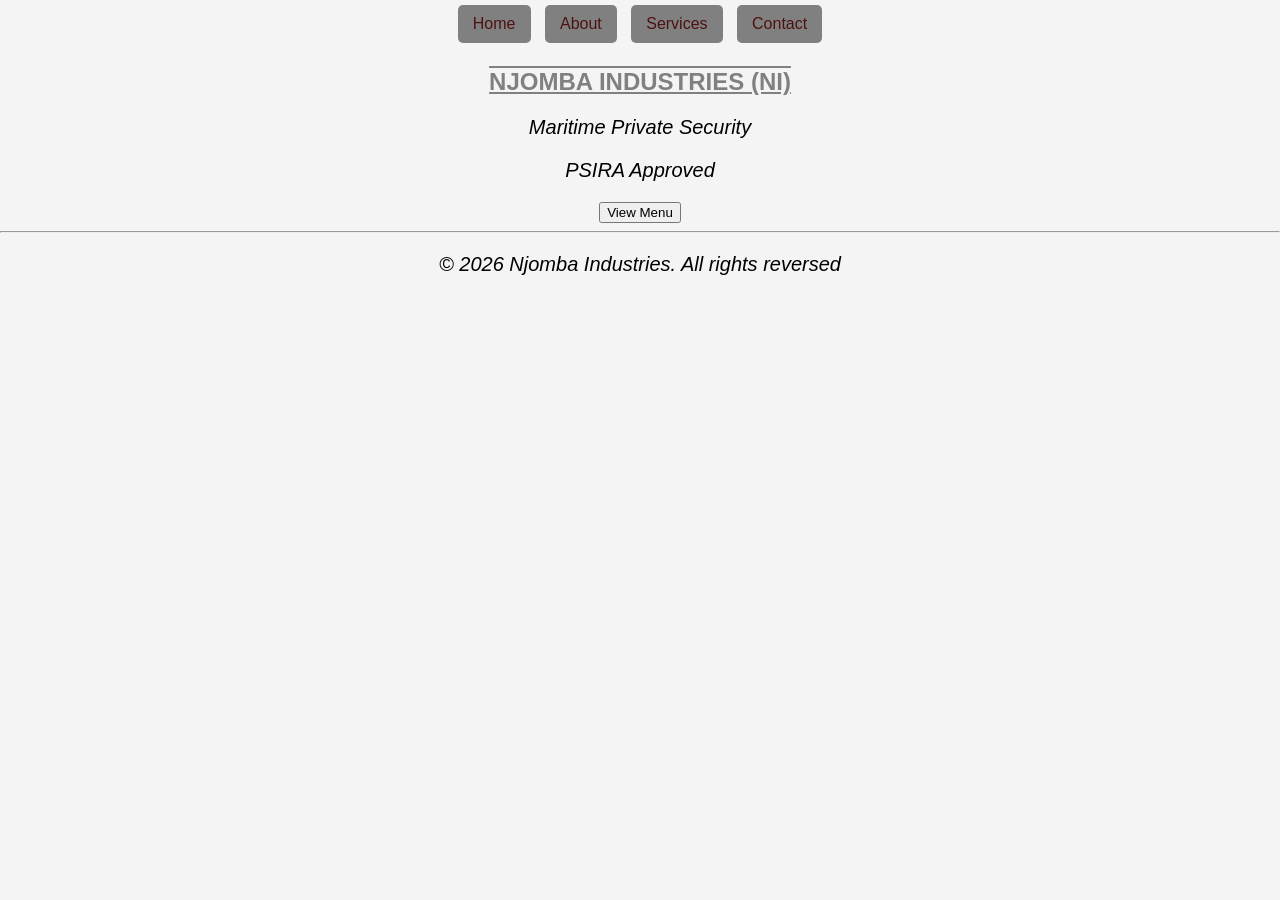
<file: Index.html>
<!DOCTYPE html>
 <html lang="en">
 <head>
    <meta charset="UTF-8">
    <meta name="viewport" content="width=device-width, initial-scale=1.0">
    <title>NJOMBA INDUSTRIES</title>
    <Link rel="stylesheet" href="./css/style.css"
</head>
<body>
    <header>
<nav> 
     <center>
<a href="./index.html">Home</a>
<a href="./pages/about.html">About</a>
<a href="./pages/services.html">Services</a>
<a href="./pages/contact.html">Contact</a>



</center>

</nav>
</header>
<main>
<section>
       <center>
        <h1><b>NJOMBA INDUSTRIES (NI) </b></h1>
        <p>Maritime Private Security</p>
        <p>PSIRA Approved</p>


        <button>View Menu</button>
         </center>
      </section>
      
      </main>
   <footer>
    <hr>

<p>&copy; 2026 Njomba Industries. All rights reversed</p>
   </footer>
</body>
</file>
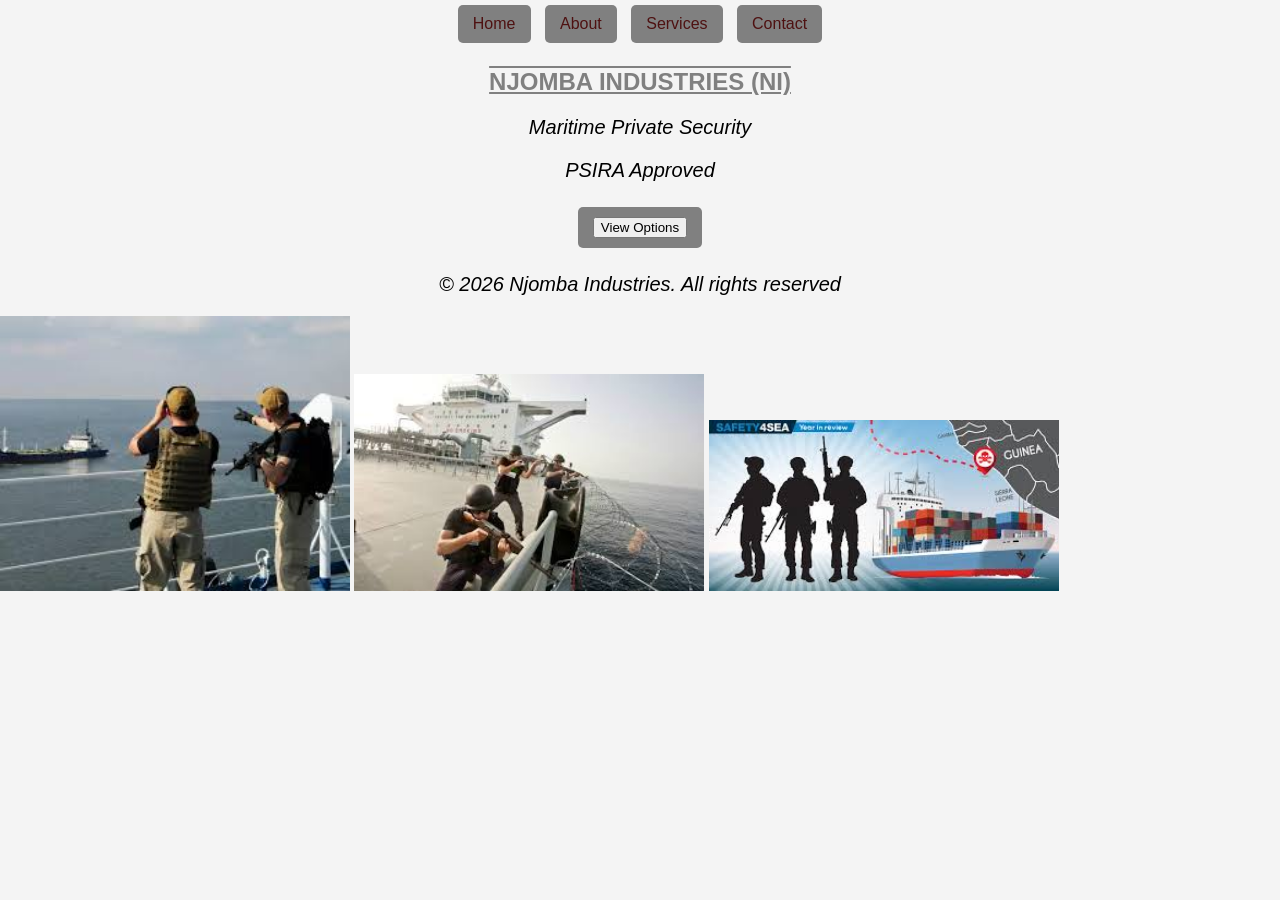
<file: index.html>
<!DOCTYPE html>
 <html lang="en">
 <head>
    <meta charset="UTF-8">
    <meta name="viewport" content="width=device-width, initial-scale=1.0">
    <title>NJOMBA INDUSTRIES</title>
    <Link rel="stylesheet" href="./css/style.css"
</head>
<body>
    <header>
<nav> 
     <center>
<a href="./index.html">Home</a>
<a href="./pages/about.html">About</a>
<a href="./pages/services.html">Services</a>
<a href="./pages/contact.html">Contact</a>



</center>

</nav>
</header>
<main>
<section>
       <center>
        <h1><b>NJOMBA INDUSTRIES (NI) </b></h1>
        <p>Maritime Private Security</p>
        <p>PSIRA Approved</p>

<a href="./pages/services.html">
   <button> View Options</button>
</a>
      
         </center>
      </section>
      
      </main>
   <footer>

<p>&copy; 2026 Njomba Industries. All rights reserved</p>

<img src="images/sec 1.jpg" alt="sec 1" width="350">
<img src="images/sec 2.jpg" alt="sec 2" width="350">
<img src="images/sec 3.jpg" alt="sec 3" width="350">

   </footer>
      </body>
</file>
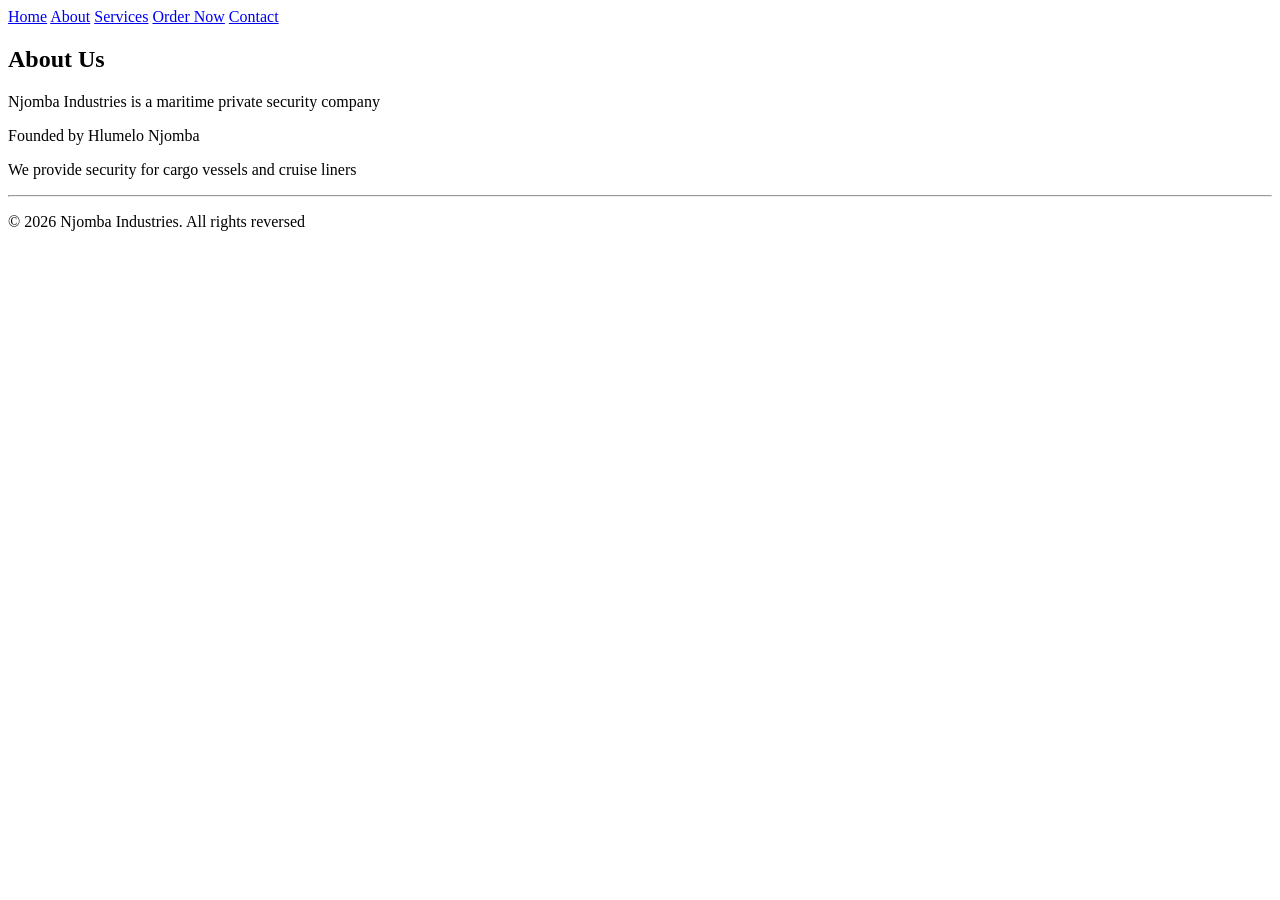
<file: about.html>
<!DOCTYPE html>
<html lang="en">
<head>
    <meta charset="UTF-8">
    <meta name="viewport" content="width=device-width, initial-scale=1.0">
    <title>Njomba Industries</title>
</head>
<body>
    <header>
<nav>
<a href="index.html">Home</a>
<a href="about.html">About</a>
<a href="services.html">Services</a>
<a href="order now.html">Order Now</a>
<a href="contact.html">Contact</a>

</nav>
</header>
<main>
      <section>
       <h2>About Us</h2>
        <p>Njomba Industries is a maritime private security company</p>
        <p>Founded by Hlumelo Njomba</p>
        <p>We provide security for cargo vessels and cruise liners</p>
        </section>

      </section>

      </main>
   <footer>
    <hr>

<p>&copy; 2026 Njomba Industries. All rights reversed</p>
   </footer>
</body>
</file>
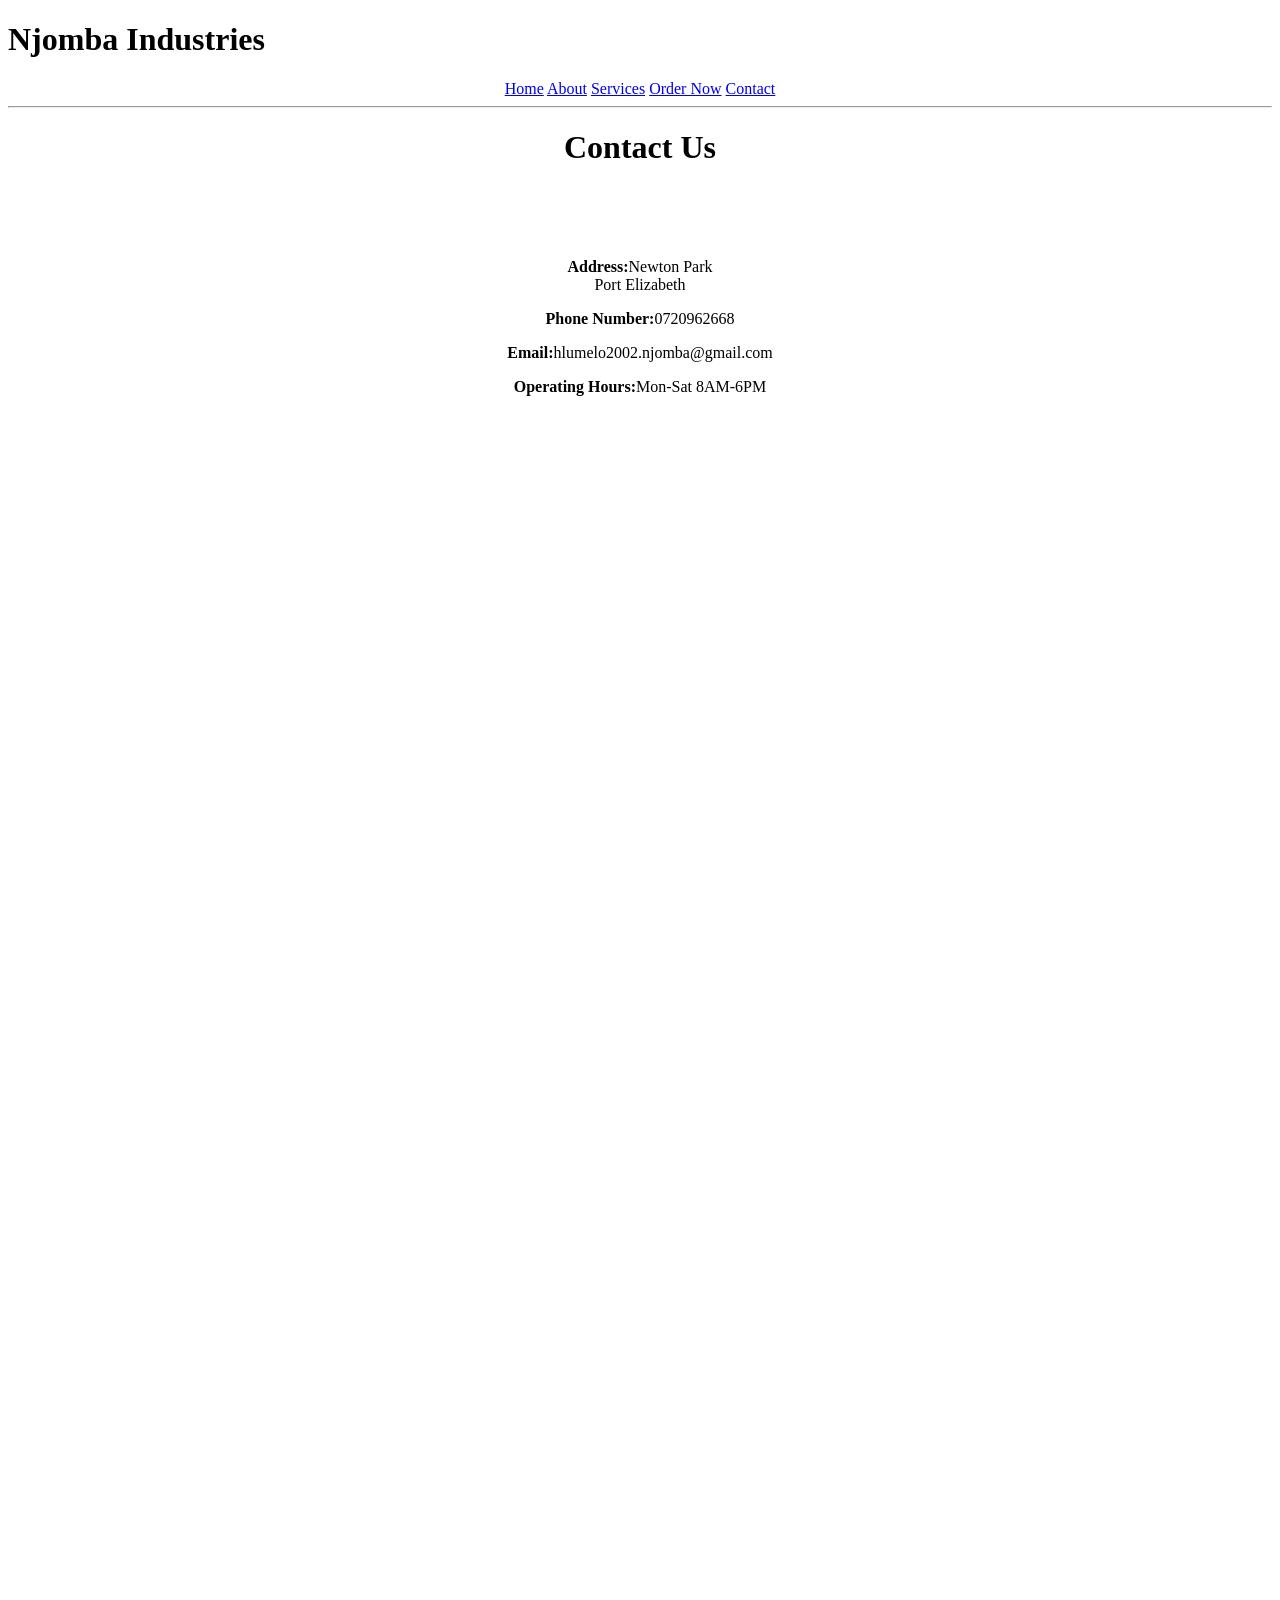
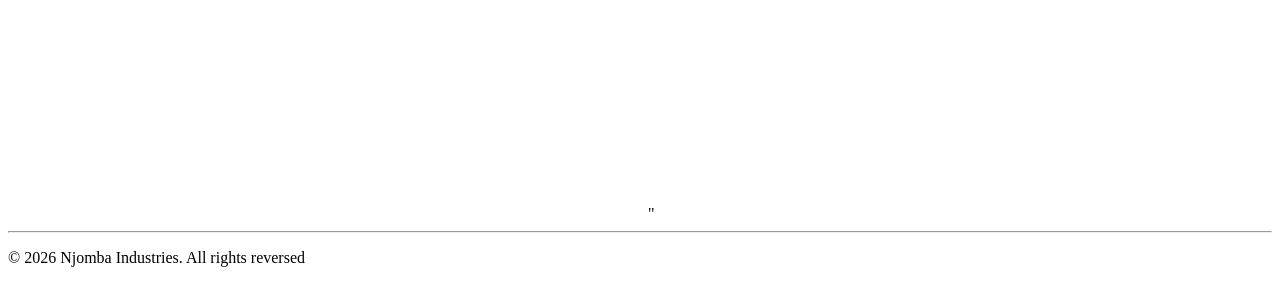
<file: contact.html>
<!DOCTYPE html>
 <html lang="en">
 <head>
 <meta charset="UTF-8">
    <meta name="viewport" content="width=device-width, initial-scale=1.0">
    <title>Contact</title>
</head>
<body>
    <header>
<h1><b>Njomba Industries</b></h1>
<main>
    <center> 
<nav>
<a href="index.html">Home</a>
<a href="about.html">About</a>
<a href="services.html">Services</a>
<a href="order now.html">Order Now</a>
<a href="contact.html">Contact</a>
<hr>
</nav>
</center>
<center><h1>Contact Us</h1></center>
<br>
<br>
<br>
<center><p><b>Address:</b>Newton Park<br>Port Elizabeth</p>
<p><b>Phone Number:</b>0720962668</p>
<p><b>Email:</b>hlumelo2002.njomba@gmail.com</p>
<p><b>Operating Hours:</b>Mon-Sat 8AM-6PM</p>
<br>
<br>
<iframe src="https://www.google.com/maps/embed?pb=!1m18!1m12!1m3!1d3586.140309571064!2d28.1281185754082!3d-25.996220777205266!2m3!1f0!2f0!3f0!3m2!1i1024!2i768!4f13.1!3m3!1m2!1s0x1e956e0df7eccaff%3A0x73021091b0b6ed94!2sGrand%20Central%20Apartments%20-%20Midrand.!5e0!3m2!1sen!2sza!4v1774265524221!5m2!1sen!2sza" width="600" height="450" style="border:0;" allowfullscreen="" loading="lazy" referrerpolicy="no-referrer-when-downgrade"></iframe>
</main>
</center>
<iframe src=https://docs.google.com/forms/d/e/1FAIpQLSdVIfDvwMP9v0cZyX9WCWNWWjuPH8BJDOEcDTykp8c1a1G7aw/viewform?embeddedtrue width="640" height="917" frameborder="0" marginheight="0" marginwidth="0">Loading…</iframe>"


   <footer>
    <hr>

<p>&copy; 2026 Njomba Industries. All rights reversed</p>
   </footer>
</body>
</html>
</file>
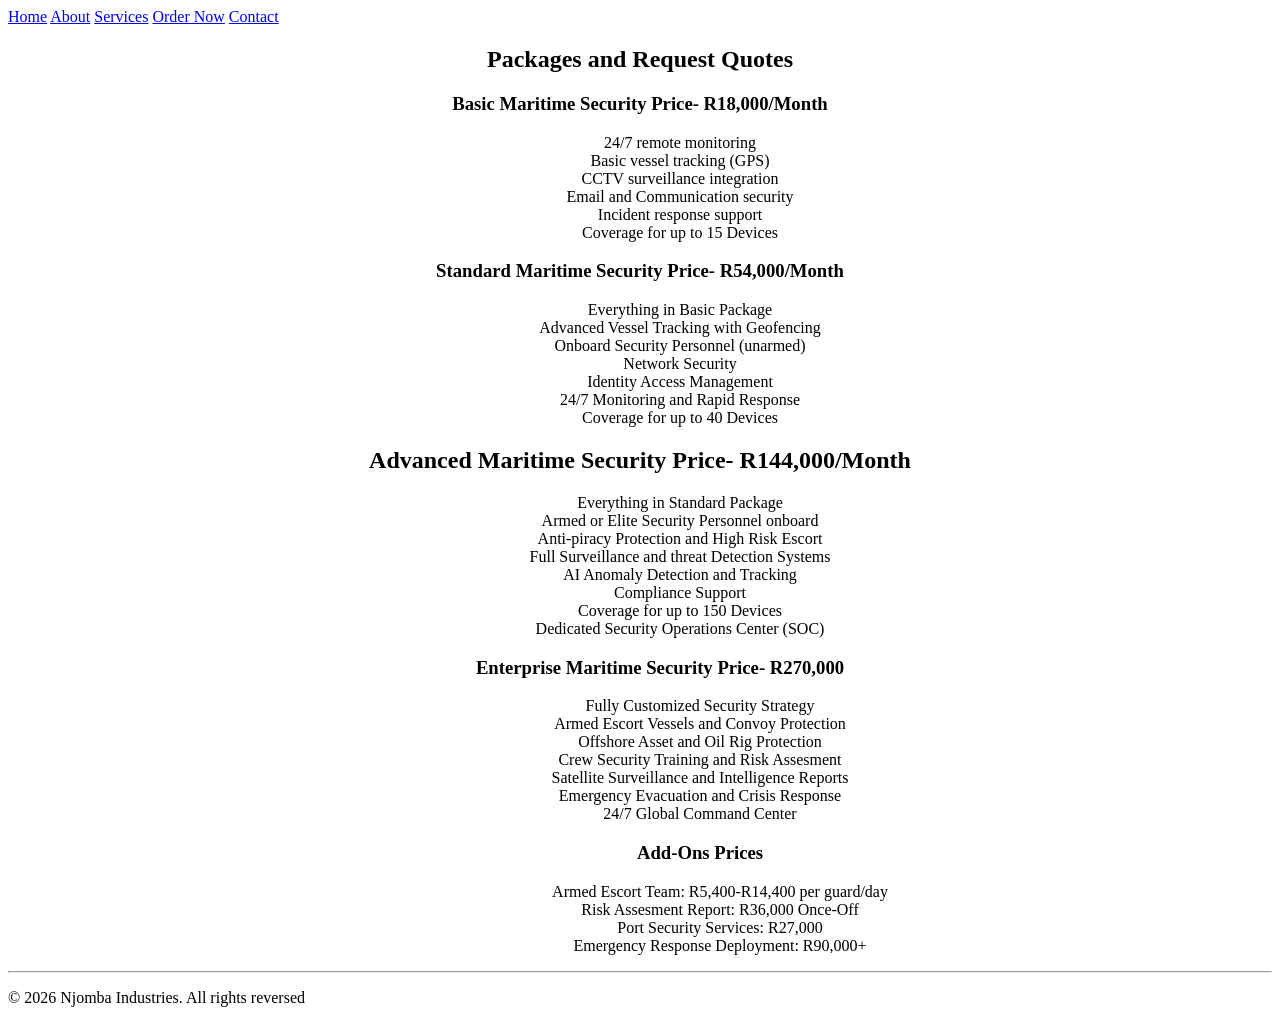
<file: services.html>
<!DOCTYPE html>
    <html lang="en">
    <head>
        <meta charset="UTF-8">
        <meta name="viewport" content="width=device-width, initial-scale=1.0">
        <title>Njomba Industries</title>
</head>
<body>
    <header>
<nav>
<a href="index.html">Home</a>
<a href="about.html">About</a>
<a href="services.html">Services</a>
<a href="order now.html">Order Now</a>
<a href="contact.html">Contact</a>
 
</nav>
</header>
<main>
      <section id="Packages">
        <center>
            <h2>Packages and Request Quotes</h2>
            <h3>Basic Maritime Security Price- R18,000/Month</h3>
            <ul>
                <ol>24/7 remote monitoring</ol>
                <ol>Basic vessel tracking (GPS) </ol>
                <ol>CCTV surveillance integration</ol>
                <ol>Email and Communication security</ol>
                <ol>Incident response support</ol>
                <ol>Coverage for up to 15 Devices</ol>
            </ul>
             <h3>Standard Maritime Security Price- R54,000/Month</h3>
            <ul>
               <ol>Everything in Basic Package</ol>
                <ol>Advanced Vessel  Tracking with Geofencing</ol>
                 <ol>Onboard Security Personnel (unarmed) </ol>
                 <ol>Network Security</ol>
                 <ol>Identity Access Management</ol>
                 <ol>24/7 Monitoring and Rapid Response</ol>
                 <ol>Coverage for up to 40 Devices</ol>

            </ul>
            <h2>Advanced Maritime Security Price- R144,000/Month</h2>
            <h3></h3>
            <ul>
        
                <ol>Everything in Standard Package</ol>
                <ol>Armed or Elite Security Personnel onboard</ol>
                <ol>Anti-piracy Protection and High Risk Escort</ol>
                <ol>Full Surveillance and threat Detection Systems</ol>
                <ol>AI Anomaly Detection and Tracking</ol>
                <ol>Compliance Support</ol>
                <ol>Coverage for up to 150 Devices</ol>
                <ol>Dedicated Security Operations Center (SOC) </ol>

            <h3>Enterprise Maritime Security Price- R270,000</h3>
            <ul>
                <ol>Fully Customized Security Strategy</ol> 
                <ol>Armed Escort Vessels and Convoy Protection</ol>    
                <ol>Offshore Asset and Oil Rig Protection </ol>
                <ol>Crew Security Training and Risk Assesment</ol>
                <ol>Satellite Surveillance and Intelligence Reports</ol>
                <ol>Emergency Evacuation and Crisis Response</ol>
                <ol>24/7 Global Command Center</ol>
            <ul>
            <h3>Add-Ons Prices</h3>
            <ol>Armed Escort Team: R5,400-R14,400 per guard/day</ol>
            <ol>Risk Assesment Report: R36,000 Once-Off</ol>
            <ol>Port Security Services: R27,000 </ol>
            <ol>Emergency Response Deployment: R90,000+ </ol>
            </ul>
        </center>
        </section>

      </main>
   <footer>
    <hr>
<p>&copy; 2026 Njomba Industries. All rights reversed</p>
   </footer>
</body>
</file>
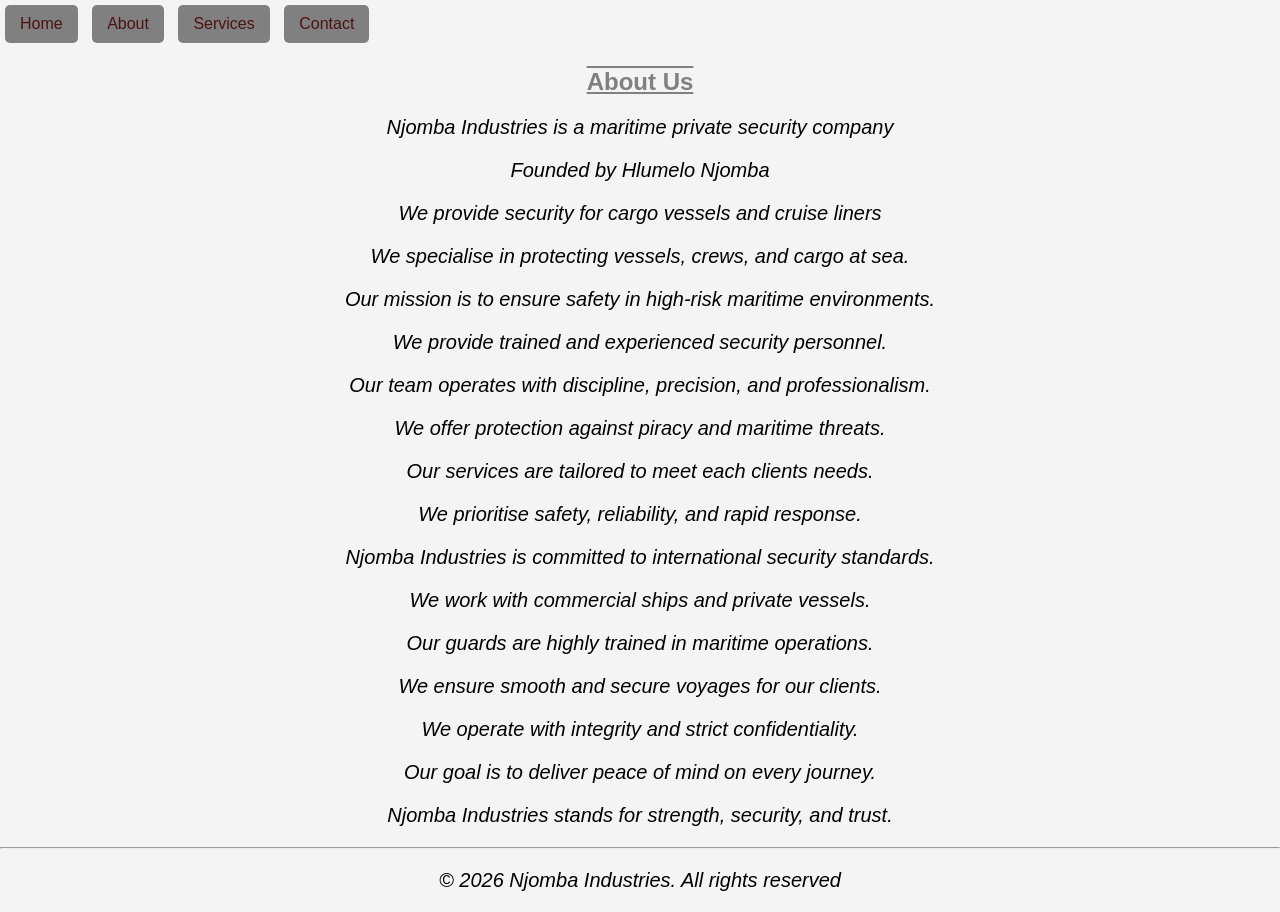
<file: pages/about.html>
<!DOCTYPE html>
<html lang="en">
<head>
    <meta charset="UTF-8">
    <meta name="viewport" content="width=device-width, initial-scale=1.0">
    <title>Njomba Industries</title>
    <link rel="stylesheet" href="../css/style.css">
</head>
<body>
    <header>
<nav>
<a href="../index.html">Home</a>
<a href="./about.html">About</a>
<a href="./services.html">Services</a>
<a href="./contact.html">Contact</a>

</nav>
</header>
<main>
      <section>
       <h2>About Us</h2>
        <p>Njomba Industries is a maritime private security company</p>
        <p>Founded by Hlumelo Njomba</p>
        <p>We provide security for cargo vessels and cruise liners</p>
        <p>We specialise in protecting vessels, crews, and cargo at sea.</p>
    <p>Our mission is to ensure safety in high-risk maritime environments.</p>
    <p>We provide trained and experienced security personnel.</p>
    <p>Our team operates with discipline, precision, and professionalism.</p>
    <p>We offer protection against piracy and maritime threats.</p>
    <p>Our services are tailored to meet each clients needs.</p>
    <p>We prioritise safety, reliability, and rapid response.</p>
    <p>Njomba Industries is committed to international security standards.</p>
    <p>We work with commercial ships and private vessels.</p>
    <p>Our guards are highly trained in maritime operations.</p>
    <p>We ensure smooth and secure voyages for our clients.</p>
    <p>We operate with integrity and strict confidentiality.</p>
    <p>Our goal is to deliver peace of mind on every journey.</p>
    <p>Njomba Industries stands for strength, security, and trust.</p>
        </section>

      </section>

      </main>
   <footer>
    <hr>

<p>&copy; 2026 Njomba Industries. All rights reserved</p>
   </footer>
</body>
</file>
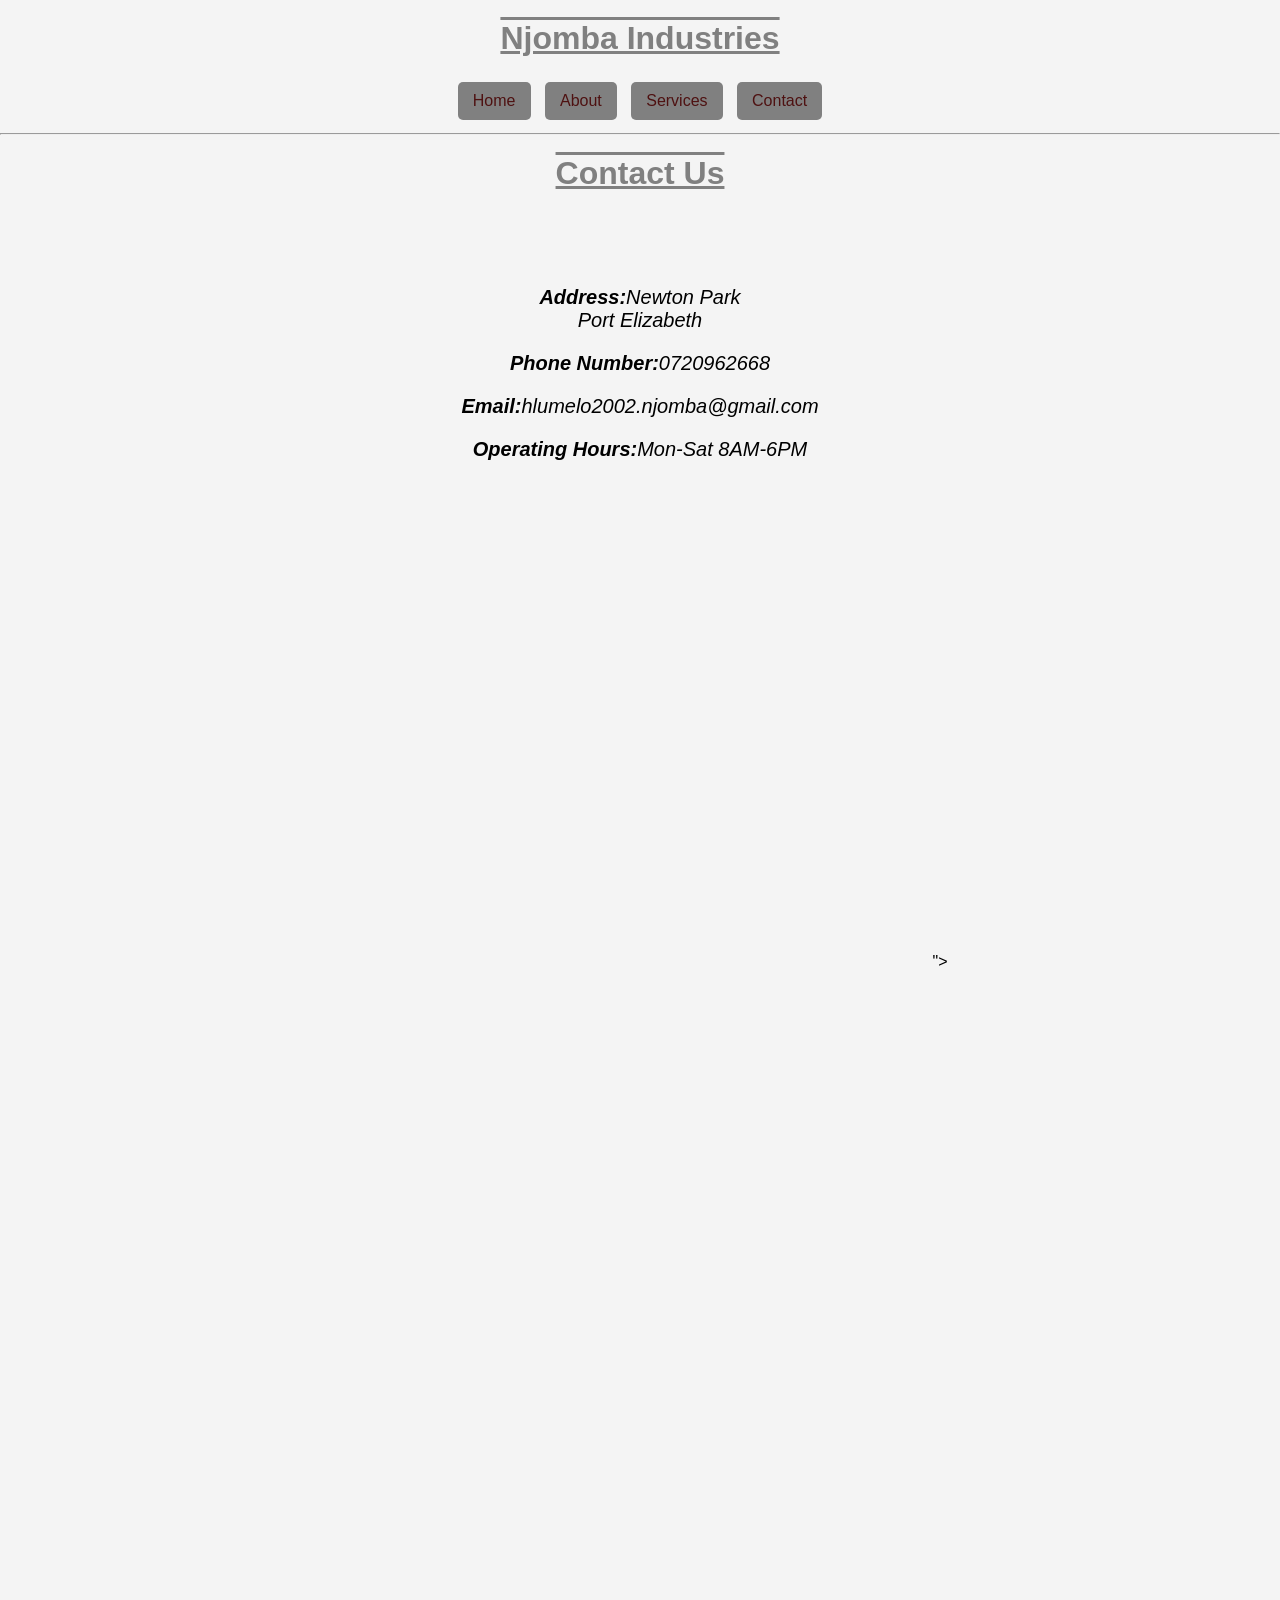
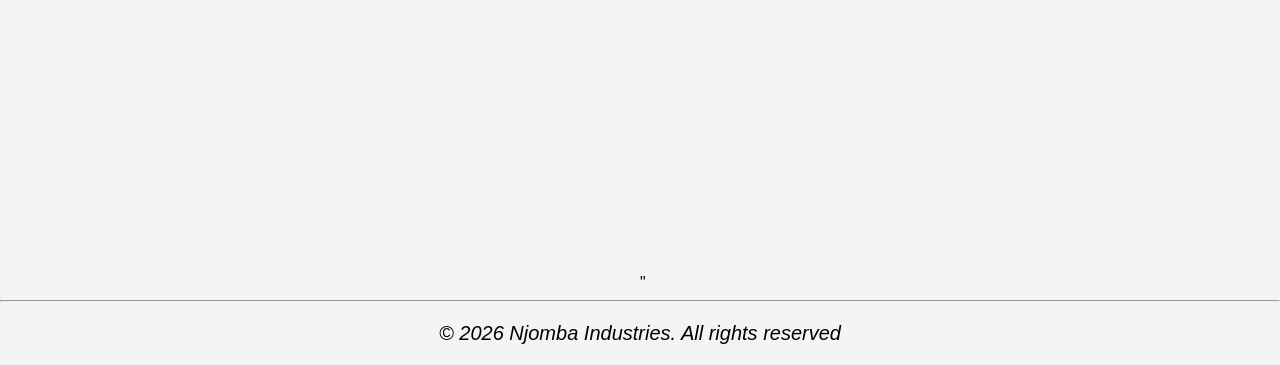
<file: pages/contact.html>
<!DOCTYPE html>
 <html lang="en">
 <head>
 <meta charset="UTF-8">
    <meta name="viewport" content="width=device-width, initial-scale=1.0">
    <title>Contact</title>
    <link rel="stylesheet" href="../css/style.css">
</head>
<body>
    <header>
<h1><b>Njomba Industries</b></h1>
<main>
    <center> 
<nav>
<a href="../index.html">Home</a>
<a href="./about.html">About</a>
<a href="./services.html">Services</a>
<a href="./contact.html">Contact</a>
<hr>
</nav>
</center>
<center><h1>Contact Us</h1></center>
<br>
<br>
<br>
<center><p><b>Address:</b>Newton Park<br>Port Elizabeth</p>
<p><b>Phone Number:</b>0720962668</p>
<p><b>Email:</b>hlumelo2002.njomba@gmail.com</p>
<p><b>Operating Hours:</b>Mon-Sat 8AM-6PM</p>
<br>
<br>
<iframe src="https://www.google.com/maps/embed?pb=!1m18!1m12!1m3!1d13238.50696349873!2d25.571495925971142!3d-33.950727123294605!2m3!1f0!2f0!3f0!3m2!1i1024!2i768!4f13.1!3m3!1m2!1s0x1e7ad3cd348462d7%3A0xf229468f399f4d8a!2sGreenacres%2C%20Gqeberha!5e0!3m2!1sen!2sza!4v1777891959090!5m2!1sen!2sza" width="600" height="450" style="border:0;" allowfullscreen="" loading="lazy" referrerpolicy="no-referrer-when-downgrade"></iframe>">
</main>
</center>
<iframe src=https://docs.google.com/forms/d/e/1FAIpQLSdVIfDvwMP9v0cZyX9WCWNWWjuPH8BJDOEcDTykp8c1a1G7aw/viewform?embeddedtrue width="640" height="917" frameborder="0" marginheight="0" marginwidth="0">Loading…</iframe>"


   <footer>
    <hr>


    <p>&copy; 2026 Njomba Industries. All rights reserved</p>
   </footer>
</body>
</html>
</file>
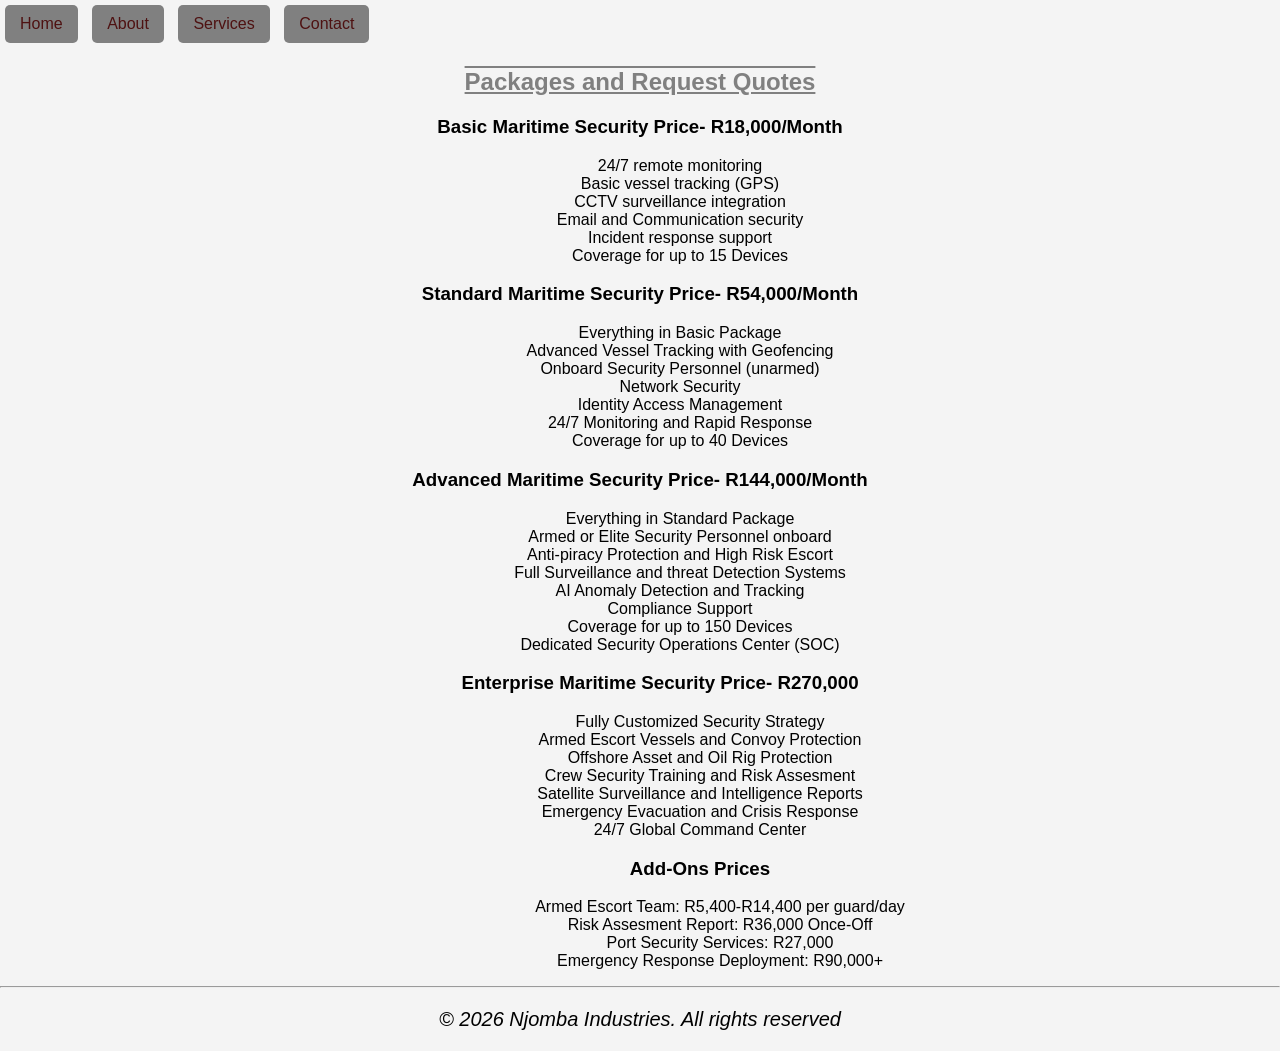
<file: pages/services.html>
<!DOCTYPE html>
    <html lang="en">
    <head>
        <meta charset="UTF-8">
        <meta name="viewport" content="width=device-width, initial-scale=1.0">
        <title>Njomba Industries</title>
        <link rel="stylesheet" href="../css/style.css">
</head>
<body>
    <header>
<nav>
<a href="../index.html">Home</a>
<a href="./about.html">About</a>
<a href="./services.html">Services</a>
<a href="./contact.html">Contact</a>
 
</nav>
</header>
<main>
      <section id="Packages">
        <center>
            <h2>Packages and Request Quotes</h2>
            <h3>Basic Maritime Security Price- R18,000/Month</h3>
            <ul>
                <ol>24/7 remote monitoring</ol>
                <ol>Basic vessel tracking (GPS) </ol>
                <ol>CCTV surveillance integration</ol>
                <ol>Email and Communication security</ol>
                <ol>Incident response support</ol>
                <ol>Coverage for up to 15 Devices</ol>
                
            </ul>
             <h3>Standard Maritime Security Price- R54,000/Month</h3>
            <ul>
               <ol>Everything in Basic Package</ol>
                <ol>Advanced Vessel  Tracking with Geofencing</ol>
                 <ol>Onboard Security Personnel (unarmed) </ol>
                 <ol>Network Security</ol>
                 <ol>Identity Access Management</ol>
                 <ol>24/7 Monitoring and Rapid Response</ol>
                 <ol>Coverage for up to 40 Devices</ol>

            </ul>
            <h3>Advanced Maritime Security Price- R144,000/Month</h3> 
            
            <ul>
        
                <ol>Everything in Standard Package</ol>
                <ol>Armed or Elite Security Personnel onboard</ol>
                <ol>Anti-piracy Protection and High Risk Escort</ol>
                <ol>Full Surveillance and threat Detection Systems</ol>
                <ol>AI Anomaly Detection and Tracking</ol>
                <ol>Compliance Support</ol>
                <ol>Coverage for up to 150 Devices</ol>
                <ol>Dedicated Security Operations Center (SOC) </ol>

            <h3>Enterprise Maritime Security Price- R270,000</h3>
            <ul>
                <ol>Fully Customized Security Strategy</ol> 
                <ol>Armed Escort Vessels and Convoy Protection</ol>    
                <ol>Offshore Asset and Oil Rig Protection </ol>
                <ol>Crew Security Training and Risk Assesment</ol>
                <ol>Satellite Surveillance and Intelligence Reports</ol>
                <ol>Emergency Evacuation and Crisis Response</ol>
                <ol>24/7 Global Command Center</ol>
            <ul>
            <h3>Add-Ons Prices</h3>
            <ol>Armed Escort Team: R5,400-R14,400 per guard/day</ol>
            <ol>Risk Assesment Report: R36,000 Once-Off</ol>
            <ol>Port Security Services: R27,000 </ol> 
            <ol>Emergency Response Deployment: R90,000+ </ol>
            </ul>
        </center>
        </section>

      </main>
   <footer>
    <hr>
<p>&copy; 2026 Njomba Industries. All rights reserved</p>
   </footer>
</body>
</file>
<file: css/style.css>
/*default styles*/
body{
margin: 0;
padding: 0;
font-family: Arial, sans-serif;
background-color: #f4f4f4;
}
/*Navigation Limks*/
a{
    text-decoration: none;
    color: rgb(78, 17, 17);
    background-color: grey;
    padding: 10px 15px;
    margin: 5px;
    display: inline-block;
    border-radius:  5px;
}
a:hover{
    background-color: green;
} 
/*Main Heading h1*/
h1, h2{
    color: gray;
    text-align: center;
    text-decoration: underline overline;
    margin: 20px;
}
/*Paragraph*/
p{
    text-align: center;
    font-size: 20px;
    font-style: Italic;
}
/*Shared Container Styling*/
.map-container,
.form container {
    width: 80%;
    margin: 30px auto;
border-radius: 10px;
overflow: hidden; /*keeps rounded corners clean*/
box-shadow: 0 0 10px rgba(0,0,0,0.1);
}
/*Map iframe*/
.map-container iframe{
    width: 100%;
    height: 400px;
    border: none;
}
/*Google Form iframe*/
.form-container iframe{
    width: 100%;
    height: 600px;
    border: none;
}
/*Optional: headings above embeds*/
.embed-title{
    text-align: center;
    margin-top: 20px;
    color: #333;
}
</file>
